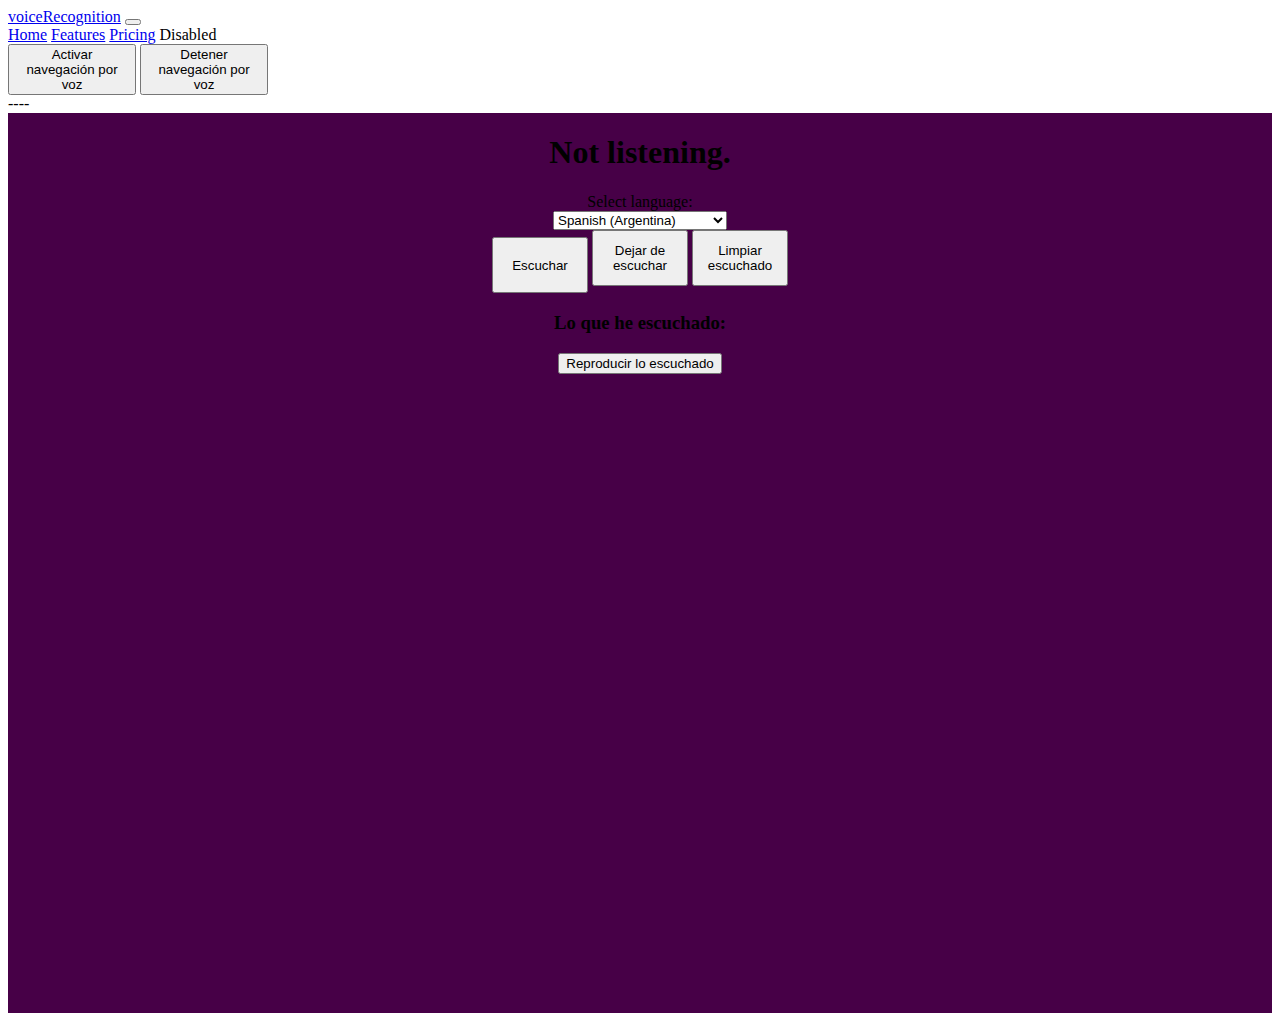
<file: index.html>
<!DOCTYPE html>
<html lang="en">

<head>
  <meta charset="UTF-8">
  <meta http-equiv="X-UA-Compatible" content="IE=edge">
  <meta name="viewport" content="width=device-width, initial-scale=1.0">
  <title>Document</title>
  <link rel="stylesheet" type="text/css" href="style.css" />
  <link href="https://cdn.jsdelivr.net/npm/bootstrap@5.2.0/dist/css/bootstrap.min.css" rel="stylesheet"
    integrity="sha384-gH2yIJqKdNHPEq0n4Mqa/HGKIhSkIHeL5AyhkYV8i59U5AR6csBvApHHNl/vI1Bx" crossorigin="anonymous">
</head>

<body>
  <nav class="navbar navbar-expand-lg bg-light">
    <div class="container-fluid">
      <a class="navbar-brand" href="#">voiceRecognition</a>
      <button class="navbar-toggler" type="button" data-bs-toggle="collapse" data-bs-target="#navbarNavAltMarkup"
        aria-controls="navbarNavAltMarkup" aria-expanded="false" aria-label="Toggle navigation">
        <span class="navbar-toggler-icon"></span>
      </button>
      <div class="collapse navbar-collapse" id="navbarNavAltMarkup">
        <div class="navbar-nav">
          <a class="nav-link active" aria-current="page" href="#">Home</a>
          <a class="nav-link" href="./paint.html">Features</a>
          <a class="nav-link" href="./about.html">Pricing</a>
          <a class="nav-link disabled">Disabled</a>
        </div>
      </div>
    </div>
    <div>
      <div class="d-flex">
        <button class="btn btn-primary c" onclick="activarNavegacionPorVoz()">Activar navegación por voz</button>
        <button class="btn btn-primary c" onclick="detenerNavegacionPorVoz()">Detener navegación por voz</button>
      </div>
      <label id="labelNav" class="text-center">----</label>
    </div>
  </nav>
  <main class="text-white">

    <div id="contenedorEscuchando">
      <h1>Not listening.</h1>
    </div>

    <label>Select language:</label>
    <select id="selectLang" class="form-select w-50" aria-label="Default select example">
      <option value="es-AR">Spanish (Argentina)</option>
      <option value="es-ES">Spanish (Spain)</option>
      <option value="en-US">English (USA)</option>
      <option value="en-GB">English (United Kingdom)</option>
      <option value="en-PT">Portuguese (Portugal)</option>
      <option value="en-BR">Portuguese (Brazil)</option>
    </select>

    <div class="d-flex align-items-center mt-2">
      <button class="btn btn-primary bt" onclick="escuchar()">Escuchar</button>

      <button class="btn btn-danger bt" onclick="dejardeescuchar()">Dejar de escuchar</button>

      <button class="btn btn-warning bt" onclick="limpiarescuchar()">Limpiar escuchado</button>
    </div>

    <h3 class="text-center">Lo que he escuchado:</h3>
    <div id="escuchadoCont">



    </div>
    <button class="btn btn-primary" onclick="reproducirEscuchado()">Reproducir lo escuchado</button>
    <script src=" https://cdn.jsdelivr.net/npm/bootstrap@5.2.0/dist/js/bootstrap.bundle.min.js"
      integrity="sha384-A3rJD856KowSb7dwlZdYEkO39Gagi7vIsF0jrRAoQmDKKtQBHUuLZ9AsSv4jD4Xa"
      crossorigin="anonymous"></script>
    <script src="./main.js"></script>

  </main>
</body>

</html>
</file>
<file: style.css>
main {
    display: flex;
    flex-direction: column;
    align-items: center;
    width: 100%;
    height: 100vh;
    background-color: rgb(71, 0, 71);
}

.bt {
    width: 6rem;
    height: 3.5rem;
}

.c {
    width: 8rem;
}
</file>
